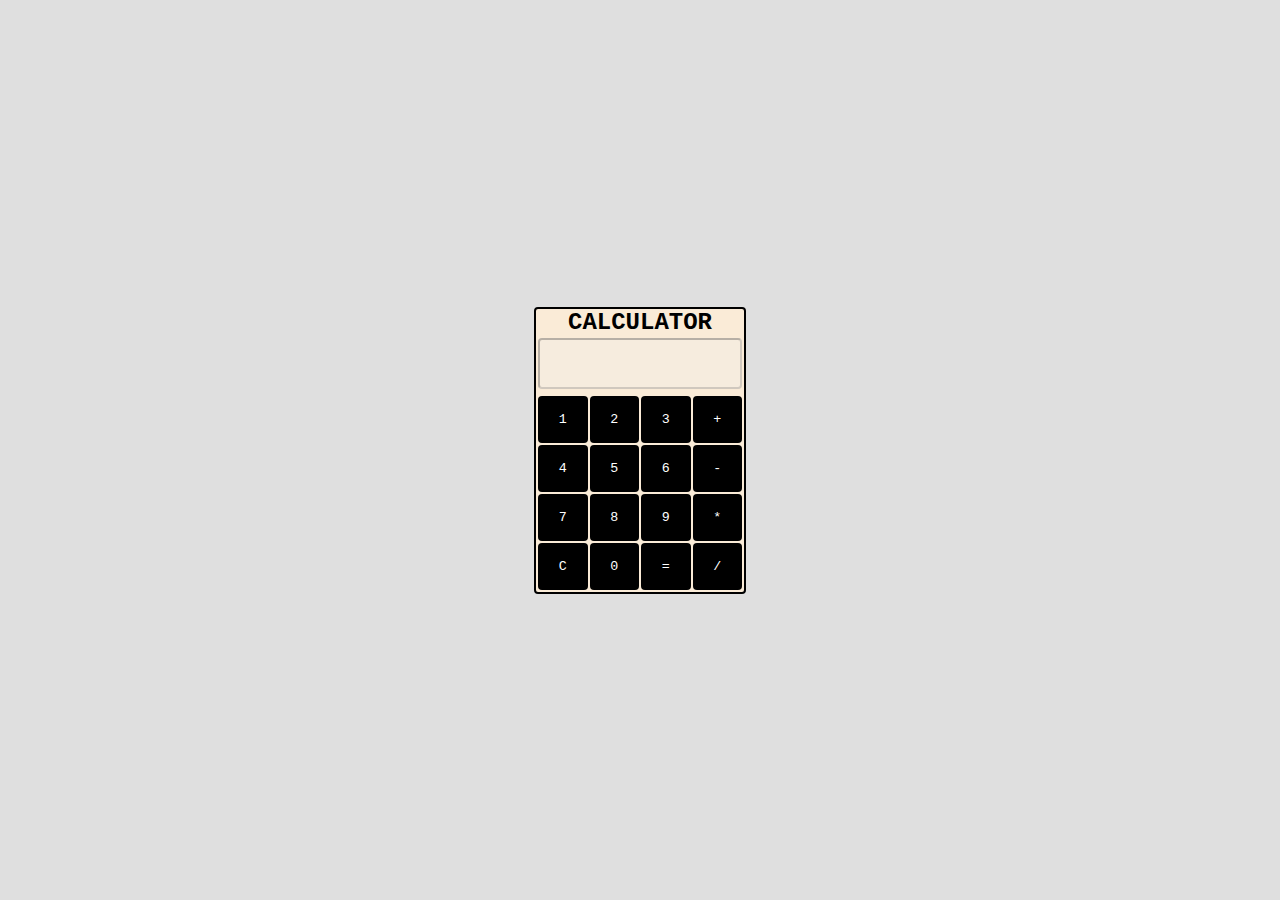
<file: index.html>
<!DOCTYPE html>
<html lang="en">

<head>
    <meta charset="UTF-8">
    <meta name="viewport" content="width=device-width, initial-scale=1.0">
    <title>Calculator</title>
    <link rel="stylesheet" href="style.css">
</head>
<body>
    <div class="container">
        <div class="box">
            <table>
                <caption>
                    <h2>CALCULATOR</h2>
                </caption>
                <tr>
                    <td colspan="4"><input type="text" id="res" disabled></td>
                </tr>
                <tr>
                    <td><button class="btn" onclick="inputValue('1')">1</button></td>
                    <td><button class="btn" onclick="inputValue('2')">2</button></td>
                    <td><button class="btn" onclick="inputValue('3')">3</button></td>
                    <td><button class="btn" onclick="inputValue('+')">+</button></td>
                </tr>
                <tr>
                    <td><button class="btn" onclick="inputValue('4')">4</button></td>
                    <td><button class="btn" onclick="inputValue('5')">5</button></td>
                    <td><button class="btn" onclick="inputValue('6')">6</button></td>
                    <td><button class="btn" onclick="inputValue('-')">-</button></td>
                </tr>
                <tr>
                    <td><button class="btn" onclick="inputValue('7')">7</button></td>
                    <td><button class="btn" onclick="inputValue('8')">8</button></td>
                    <td><button class="btn" onclick="inputValue('9')">9</button></td>
                    <td><button class="btn" onclick="inputValue('*')">*</button></td>
                </tr>
                <tr>
                    <td><button class="btn" id="clear" onclick="cleaR()">C</button></td>
                    <td><button class="btn" onclick="inputValue('0')">0</button></td>
                    <td><button class="btn" onclick="calculate()">=</button></td>
                    <td><button class="btn" onclick="inputValue('/')">/</button></td>
                </tr>
            </table>
        </div>
    </div>
    <script src="script.js"></script>
</body>

</html>
</file>
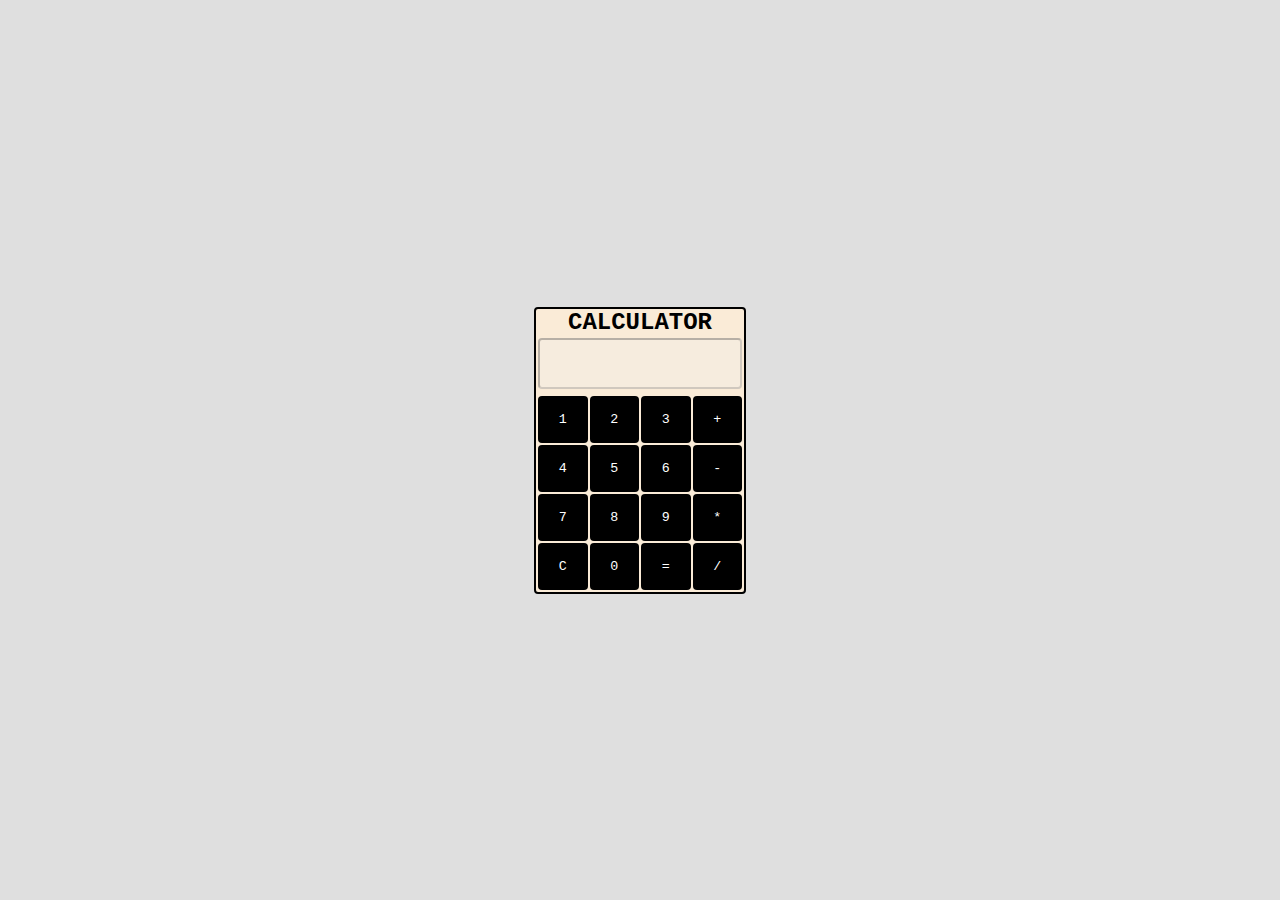
<file: Calculator.html>
<!DOCTYPE html>
<html lang="en">

<head>
    <meta charset="UTF-8">
    <meta name="viewport" content="width=device-width, initial-scale=1.0">
    <title>JavaScript - 1</title>
    <style>
        * {
            padding: 0;
            margin: 0;
            box-sizing: border-box;
            font-family: 'Courier New', Courier, monospace;
        }
        body{
            background-color: rgba(197, 197, 197, 0.551);
        }
        .container {
            display: flex;
            height: 100vh;
            justify-content: center;
            align-items: center;
        }

        .box {
            border: 2px solid black;
            border-radius: 4px;
            background-color: antiquewhite;
            
        }
        input{
            padding: 1rem;
            font-weight: 900;
            margin-bottom: 5px;
            border-radius: 4px;
        }
        .btn {
            width: 100%;
            background-color: rgb(0, 0, 0);
            color: white;
            border: none;
            border-radius: 4px;
            padding: 1rem;
        }
        .btn:hover{
            background-color: rgba(0, 0, 0, 0.631);
            box-shadow: 0 0 10px;
        }
        #clear{
            
            
        }
        #clear:hover{
            box-shadow: 0 0 10px red;background-color: red;
        }
    </style>
</head>
<body>
    <div class="container">
        <div class="box">
            <table>
                <caption>
                    <h2>CALCULATOR</h2>
                </caption>
                <tr>
                    <td colspan="4"><input type="text" id="res" disabled></td>
                </tr>
                <tr>
                    <td><button class="btn" onclick="inputValue('1')">1</button></td>
                    <td><button class="btn" onclick="inputValue('2')">2</button></td>
                    <td><button class="btn" onclick="inputValue('3')">3</button></td>
                    <td><button class="btn" onclick="inputValue('+')">+</button></td>
                </tr>
                <tr>
                    <td><button class="btn" onclick="inputValue('4')">4</button></td>
                    <td><button class="btn" onclick="inputValue('5')">5</button></td>
                    <td><button class="btn" onclick="inputValue('6')">6</button></td>
                    <td><button class="btn" onclick="inputValue('-')">-</button></td>
                </tr>
                <tr>
                    <td><button class="btn" onclick="inputValue('7')">7</button></td>
                    <td><button class="btn" onclick="inputValue('8')">8</button></td>
                    <td><button class="btn" onclick="inputValue('9')">9</button></td>
                    <td><button class="btn" onclick="inputValue('*')">*</button></td>
                </tr>
                <tr>
                    <td><button class="btn" id="clear" onclick="cleaR()">C</button></td>
                    <td><button class="btn" onclick="inputValue('0')">0</button></td>
                    <td><button class="btn" onclick="calculate()">=</button></td>
                    <td><button class="btn" onclick="inputValue('/')">/</button></td>
                </tr>
            </table>
        </div>
    </div>
    <script>
        function inputValue(value) {
            document.getElementById('res').value += value;
        }
        function calculate() {
            let result = eval(document.getElementById('res').value);
            document.getElementById('res').value = result;
        }
        function cleaR() {
            document.getElementById('res').value = '';
        }
    </script>
</body>

</html>
</file>
<file: style.css>
* {
            padding: 0;
            margin: 0;
            box-sizing: border-box;
            font-family: 'Courier New', Courier, monospace;
        }
        body{
            background-color: rgba(197, 197, 197, 0.551);
        }
        .container {
            display: flex;
            height: 100vh;
            justify-content: center;
            align-items: center;
        }

        .box {
            border: 2px solid black;
            border-radius: 4px;
            background-color: antiquewhite;
            
        }
        input{
            padding: 1rem;
            font-weight: 900;
            margin-bottom: 5px;
            border-radius: 4px;
        }
        .btn {
            width: 100%;
            background-color: rgb(0, 0, 0);
            color: white;
            border: none;
            border-radius: 4px;
            padding: 1rem;
        }
        .btn:hover{
            background-color: rgba(0, 0, 0, 0.631);
            box-shadow: 0 0 10px;
        }
        #clear{
            
            
        }
        #clear:hover{
            box-shadow: 0 0 10px red;background-color: red;
        }
</file>
